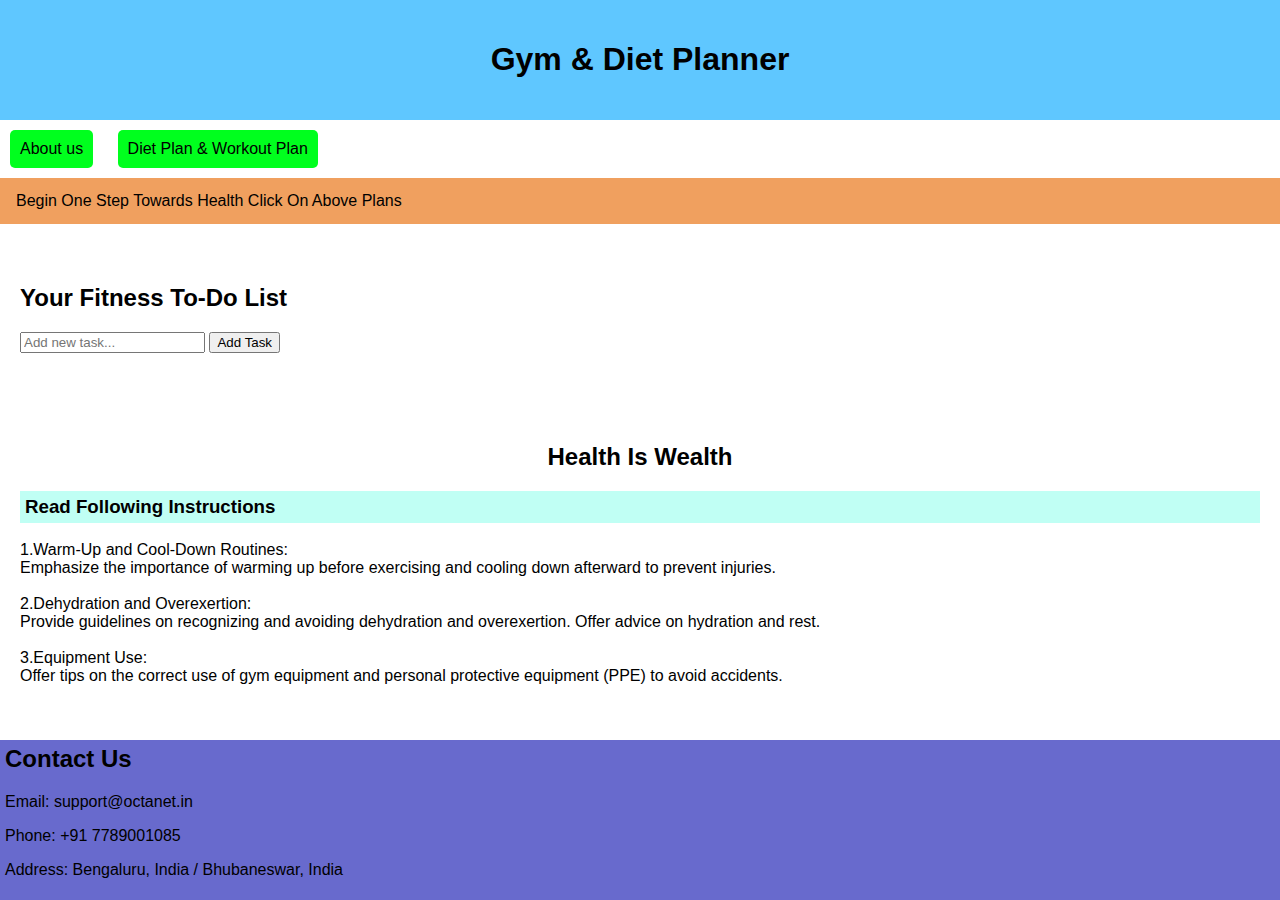
<file: Task 1 landing page/index.html>
<!DOCTYPE html>
<html lang="en">
<head>
    <meta charset="UTF-8">
    <meta name="viewport" content="width=device-width, initial-scale=1.0">
    <title>Gym & Diet Planner</title>
    <link rel="stylesheet" href="style.css">

        
</head>
<body>
    <header>
        <h1>Gym & Diet Planner</h1>
    </header>
    
    <nav>
        <button class="Aboutus-button" onclick="window.location.href='Aboutus.html';">About us</button>
        <button class="Dietandworkout-button" onclick="window.location.href='Dietandworkout.html';">Diet Plan & Workout Plan</button>
        
        
        <ul>
            <li><a href="#LetsBeginOneStepTowardsHealth"> Begin One Step Towards Health Click On Above Plans</a></li>
        </ul>
    </nav>
    <main>
        <section id="todoSection">
            <h2 class="section-title">Your Fitness To-Do List</h2>
            <div class="todo-container">
                <input type="text" id="todoInput" placeholder="Add new task...">
                <button onclick="addTodo()">Add Task</button>
                <ul id="todoList"></ul>
            </div>
        </section>
        <br><br><br>
        <section id="LetsBeginOneStepTowardsHealth">
            <h2 align ="center">Health Is Wealth</h2>
            <div class="Instruction" id="Instruction">
                <h3>Read Following Instructions</h3>
                <p>1.Warm-Up and Cool-Down Routines:<br>
                       Emphasize the importance of warming up before exercising and cooling down afterward to prevent injuries.<br><br>
                   2.Dehydration and Overexertion:<br>
                       Provide guidelines on recognizing and avoiding dehydration and overexertion. Offer advice on hydration and rest.<br><br>
                   3.Equipment Use:<br>
                       Offer tips on the correct use of gym equipment and personal protective equipment (PPE) to avoid accidents.</p><br><br>
                
            </div>

            
        </section><br><br><br><br><br><br>
    </main>

    <footer>
        <div class="contact-info">
            <h2>Contact Us</h2>
            <p>Email: support@octanet.in</p>
            <p>Phone: +91 7789001085</p>
            <p>Address: Bengaluru, India / Bhubaneswar, India</p>
        </div>
    </footer>
</body>
</html>
</file>
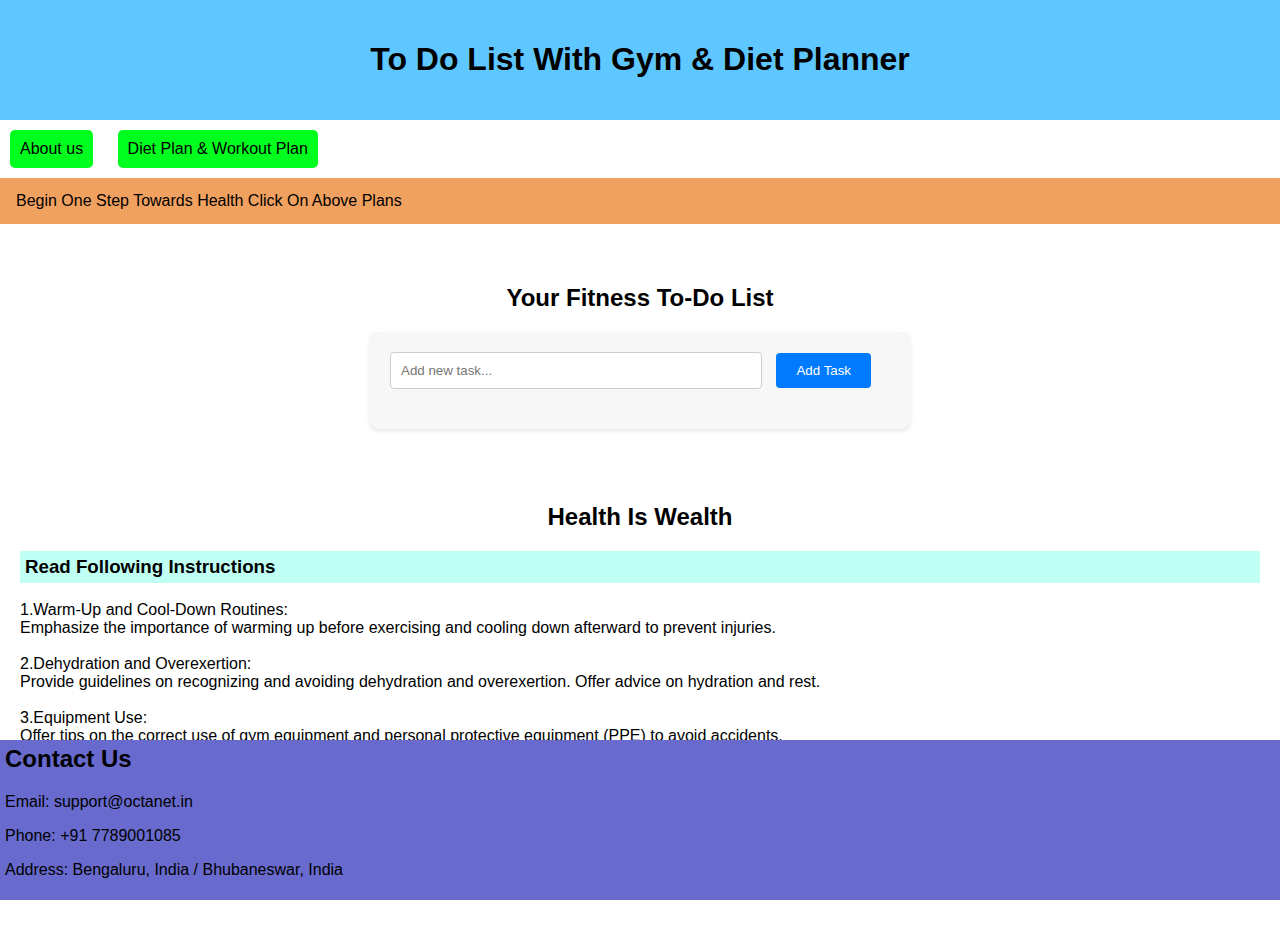
<file: Task 2 TO DO LIST/index.html>
<!DOCTYPE html>
<html lang="en">
<head>
    <meta charset="UTF-8">
    <meta name="viewport" content="width=device-width, initial-scale=1.0">
    <title>Gym & Diet Planner</title>
    <link rel="stylesheet" href="style.css">
    <script>
        function addTodo() {
            const todoList = document.getElementById('todoList');
            const todoInput = document.getElementById('todoInput');
            const newTodo = todoInput.value.trim();
        
            if (newTodo) {
                const listItem = document.createElement('li');
                const checkbox = document.createElement('input');
                checkbox.type = 'checkbox';
                
                checkbox.addEventListener('change', function() {
                    // Remove only this specific task when its checkbox is checked
                    this.parentElement.remove();
                });
                
                listItem.appendChild(checkbox);
                listItem.append(document.createTextNode(` ${newTodo}`));
                todoList.appendChild(listItem);
                todoInput.value = ''; // Clear input field after adding
            }
        }
        
        document.getElementById('addTodoButton').addEventListener('click', addTodo);
        </script>
        

        
</head>
<body>
    <header>
        <h1>To Do List With Gym & Diet Planner</h1>
    </header>
    
    <nav>
        <button class="Aboutus-button" onclick="window.location.href='Aboutus.html';">About us</button>
        <button class="Dietandworkout-button" onclick="window.location.href='Dietandworkout.html';">Diet Plan & Workout Plan</button>
        
        
        <ul>
            <li><a href="#LetsBeginOneStepTowardsHealth"> Begin One Step Towards Health Click On Above Plans</a></li>
        </ul>
    </nav>
    <main>
        <section id="todoSection">
            <h2 class="section-title">Your Fitness To-Do List</h2>
            <div class="todo-container">
                <input type="text" id="todoInput" placeholder="Add new task...">
                <button onclick="addTodo()">Add Task</button>
                <ul id="todoList"></ul>
            </div>
        </section>
        <br><br><br>
        <section id="LetsBeginOneStepTowardsHealth">
            <h2 align ="center">Health Is Wealth</h2>
            <div class="Instruction" id="Instruction">
                <h3>Read Following Instructions</h3>
                <p>1.Warm-Up and Cool-Down Routines:<br>
                       Emphasize the importance of warming up before exercising and cooling down afterward to prevent injuries.<br><br>
                   2.Dehydration and Overexertion:<br>
                       Provide guidelines on recognizing and avoiding dehydration and overexertion. Offer advice on hydration and rest.<br><br>
                   3.Equipment Use:<br>
                       Offer tips on the correct use of gym equipment and personal protective equipment (PPE) to avoid accidents.</p><br><br>
                
            </div>

            
        </section><br><br><br><br><br><br>
    </main>

    <footer>
        <div class="contact-info">
            <h2>Contact Us</h2>
            <p>Email: support@octanet.in</p>
            <p>Phone: +91 7789001085</p>
            <p>Address: Bengaluru, India / Bhubaneswar, India</p>
        </div>
    </footer>
</body>
</html>
</file>
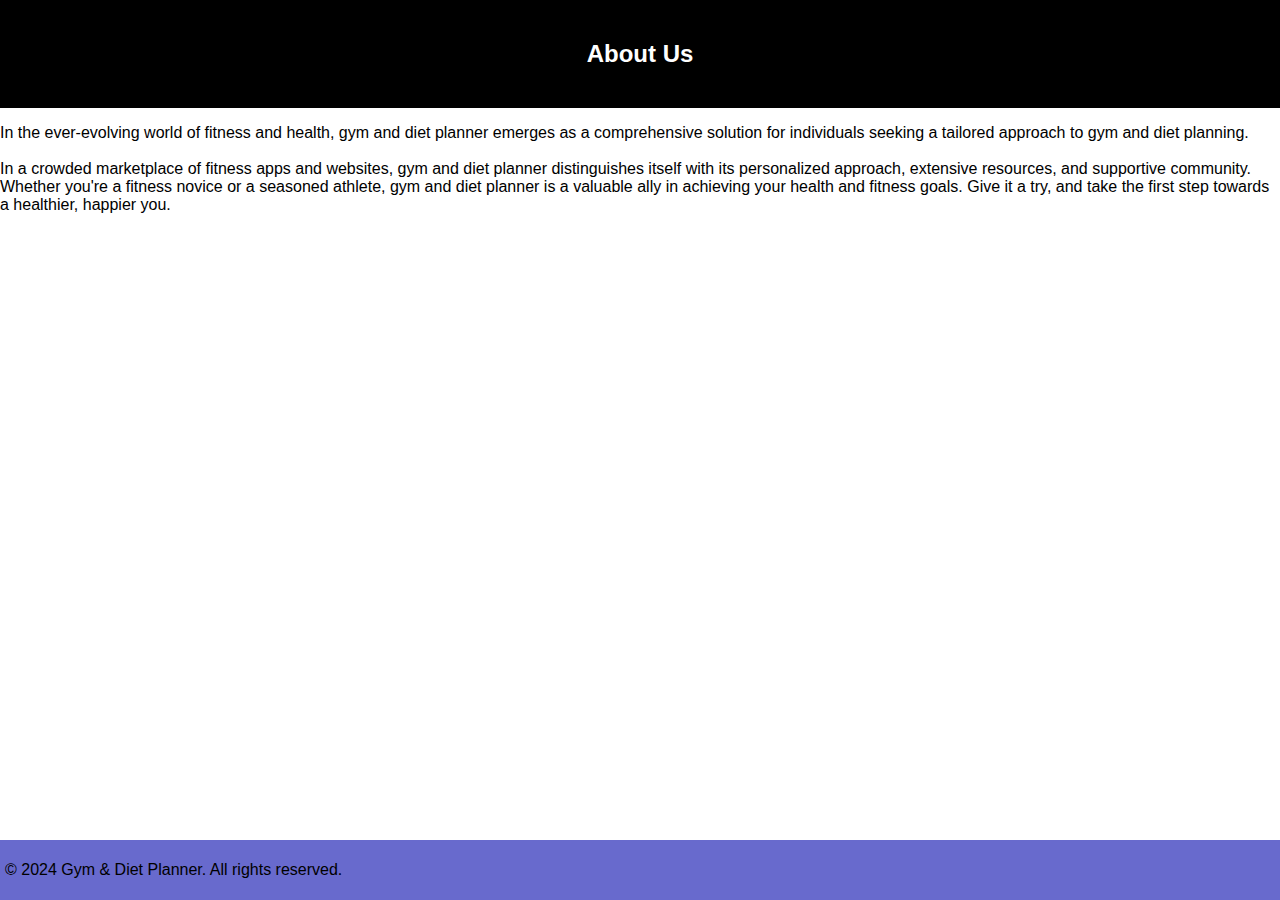
<file: Task 1 landing page/Aboutus.html>
<!DOCTYPE html>
<html lang="en">
<head>
    <meta charset="UTF-8">
    <meta name="viewport" content="width=device-width, initial-scale=1.0">
    <title>Week 1 - Gym & Diet Planner</title>
    <link rel="stylesheet" href="style.css">
</head>
<body>
    <header style="background-color: black;color: white;">
        <h2>About Us</h2>
    </header>
    
        <p>In the ever-evolving world of fitness and health, gym and diet planner emerges as a comprehensive solution for individuals seeking a tailored approach to gym and diet planning.<br><br>
            
            In a crowded marketplace of fitness apps and websites, gym and diet planner distinguishes itself with its personalized approach, extensive resources, and supportive community. Whether you're a fitness novice or a seasoned athlete, gym and diet planner is a valuable ally in achieving your health and fitness goals. Give it a try, and take the first step towards a healthier, happier you.


        </p>

    

    <footer>
        <p>&copy; 2024 Gym & Diet Planner. All rights reserved.</p>
    </footer>
</body>
</html>
</file>
<file: Task 1 landing page/style.css>
body {
    font-family: Arial, sans-serif;
    margin: 0;
    padding: 0;
    background-size: cover;
    color: rgb(0, 0, 0);
}

header {
    background-color: #5fc7ff;
    padding: 20px;
    text-align: center;
}



footer {
    background-color: #686acd;
    padding: 5px;
    position: fixed;
    bottom: 0;
    width: 100%;
}

.contact-info h2 {
    margin-top: 0;
}

.Home-button {
    margin: 10px;
    padding: 10px;
    border: none;
    border-radius: 5px;
    cursor: pointer;
    font-size: 16px;
    color: rgb(0, 0, 0);
    background-color: #00ff1e;
}


nav ul {
    list-style-type: none;
    margin: 0;
    padding: 0;
    overflow: hidden;
    background-color: #f0a05f;
}

nav ul li {
    float: left;
}

nav ul li a {
    display: block;
    color: rgb(0, 0, 0);
    text-align: center;
    padding: 14px 16px;
    text-decoration: none;
}

nav ul li a:hover {
    background-color: #f0a05f;
}

main {
    padding: 20px;
    background-color: #fff;
    margin-top: 20px;
}

.Instruction {
    margin-bottom: 20px;
}

.Instruction h3 {
    background-color: #c0fff4;
    color: #000000;
    padding: 5px;
}
.Aboutus-button {
    margin: 10px;
    padding: 10px;
    border: none;
    border-radius: 5px;
    cursor: pointer;
    font-size: 16px;
}

.Aboutus-button:nth-child(1) {background-color: #00ff1e;}

.Dietandworkout-button {
    margin: 10px;
    padding: 10px;
    border: none;
    border-radius: 5px;
    cursor: pointer;
    font-size: 16px;
}

.Dietandworkout-button:nth-child(2) {background-color: #00ff1e;}


img {

  width: 100%;
}
</file>
<file: Task 2 TO DO LIST/style.css>
body {
    font-family: Arial, sans-serif;
    margin: 0;
    padding: 0;
    background-size: cover;
    color: rgb(0, 0, 0);
}

header {
    background-color: #5fc7ff;
    padding: 20px;
    text-align: center;
}



footer {
    background-color: #686acd;
    padding: 5px;
    position: fixed;
    bottom: 0;
    width: 100%;
}

.contact-info h2 {
    margin-top: 0;
}

.Home-button {
    margin: 10px;
    padding: 10px;
    border: none;
    border-radius: 5px;
    cursor: pointer;
    font-size: 16px;
    color: rgb(0, 0, 0);
    background-color: #00ff1e;
}


nav ul {
    list-style-type: none;
    margin: 0;
    padding: 0;
    overflow: hidden;
    background-color: #f0a05f;
}

nav ul li {
    float: left;
}

nav ul li a {
    display: block;
    color: rgb(0, 0, 0);
    text-align: center;
    padding: 14px 16px;
    text-decoration: none;
}

nav ul li a:hover {
    background-color: #f0a05f;
}

main {
    padding: 20px;
    background-color: #fff;
    margin-top: 20px;
}

.Instruction {
    margin-bottom: 20px;
}

.Instruction h3 {
    background-color: #c0fff4;
    color: #000000;
    padding: 5px;
}
.Aboutus-button {
    margin: 10px;
    padding: 10px;
    border: none;
    border-radius: 5px;
    cursor: pointer;
    font-size: 16px;
}

.Aboutus-button:nth-child(1) {background-color: #00ff1e;}

.Dietandworkout-button {
    margin: 10px;
    padding: 10px;
    border: none;
    border-radius: 5px;
    cursor: pointer;
    font-size: 16px;
}

.Dietandworkout-button:nth-child(2) {background-color: #00ff1e;}


img {

  width: 100%;
}

/* To-Do List Styles */
#todoSection .section-title {
    text-align: center;
    margin-bottom: 20px;
}

.todo-container {
    max-width: 500px;
    margin: 0 auto;
    padding: 20px;
    background-color: #f7f7f7;
    border-radius: 8px;
    box-shadow: 0 2px 4px rgba(0, 0, 0, 0.1);
}

#todoInput {
    width: 70%;
    padding: 10px;
    margin-right: 10px;
    border: 1px solid #ccc;
    border-radius: 4px;
}

#todoInput:focus {
    outline: none;
    border-color: #007bff;
}

.todo-container button {
    padding: 10px 20px;
    background-color: #007bff;
    color: white;
    border: none;
    border-radius: 4px;
    cursor: pointer;
}

.todo-container button:hover {
    background-color: #0056b3;
}

#todoList {
    list-style-type: none;
    margin-top: 20px;
    padding: 0;
}

#todoList li {
    padding: 10px;
    background-color: #ffffff;
    border: 1px solid #ddd;
    margin-top: 10px;
    border-radius: 4px;
}
</file>
